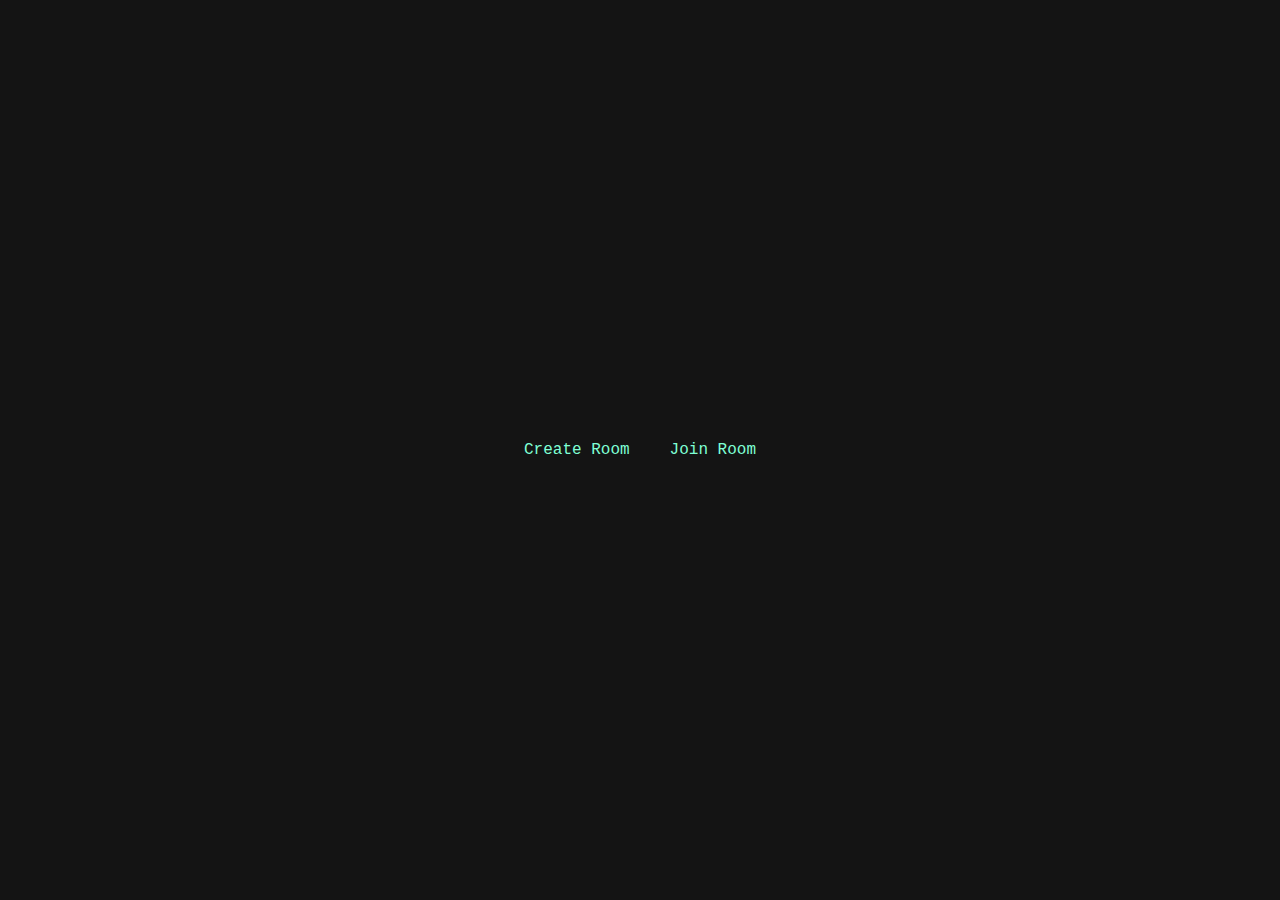
<file: public/index.html>
<!DOCTYPE html>
<html lang="en">
<head>
    <meta charset="UTF-8">
    <meta name="viewport" content="width=device-width, initial-scale=1.0">
    <title>Document</title>
    <link rel="stylesheet" href="style.css">
</head>
<body>
    <div class="button">
        <a href="">Create Room</a>
        <a href="">Join Room</a>
    </div>
</body>
</html>
</file>
<file: public/style.css>
.button {
    position: absolute;
    right: 50%;
    top: 50%;

    transform: translate(50%, -50%);

    color: aquamarine;

    display: flex;
    gap: 40px;
    font-family: 'Courier New', Courier, monospace;

}

.button > a {
    text-decoration: none;
    color: aquamarine;


}

.button > a:hover {
    font-weight: bold;
}

body {
    background-color: rgb(20,20,20);
}
</file>
